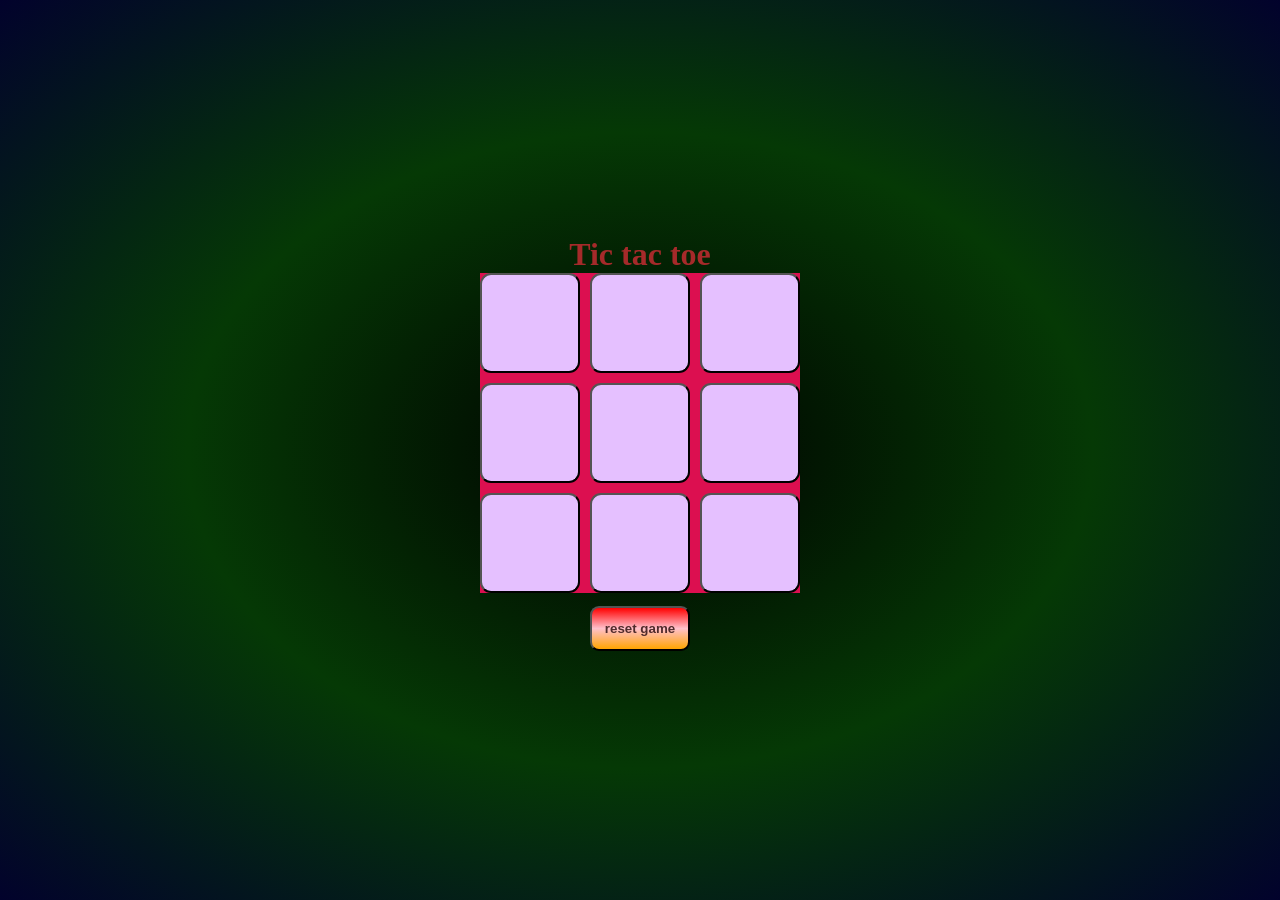
<file: index.html>
<!DOCTYPE html>
<html lang="en">
<head>
    <meta charset="UTF-8">
    <meta name="viewport" content="width=device-width, initial-scale=1.0">
    <title>Tic tac toe game</title>
</head>
<link rel="stylesheet" href="style.css">
<body>
    <div class="msg-container hide">
        <p id="msg">winner !!</p>
        <button id="new-btn">new button</button>
    </div>
    <h1>Tic tac toe</h1>
    <div class="container">
        <div class="game">
            <button class="box"></button>
            <button class="box"></button>
            <button class="box"></button>
            <button class="box"></button>
            <button class="box"></button>
            <button class="box"></button>
            <button class="box"></button>
            <button class="box"></button>
            <button class="box"></button>
        </div>
    </div>
    <button id="reset-btn">reset game</button>
    <script src="script.js"></script>
</body>
</html>
</file>
<file: style.css>
*{
    padding: 0pt;
    margin:0pt;
}

body {
margin: 0;
   min-height: 100vh;
   display: flex;
   flex-direction: column;
   justify-content: center;
   align-items: center;
   background:radial-gradient(black,rgb(5, 57, 5),rgb(2, 2, 44));
}
    
h1{
    color: brown;
}


.container{
    display: flex;
    justify-content: center;
    align-items: center;
    
}
.game{
    display: grid;
    grid-template-columns: repeat(3,100px);
    gap: 10px;
    background-color: rgb(220, 15, 80);
}
.box{
   width: 100px;
   height: 100px;
   font-size: 70px;
   cursor: pointer;
   border-radius: 11px;
   background: rgb(229, 192, 255);
   font-weight: bold;
   color: rgb(10, 6, 1);
   box-shadow: 0 4px 10px rgba(0,0,0,0,2);
   transition: 0.3s;
    
}
.box:hover{
    transform: scale(1.05);
}
#reset-btn{
    color: rgb(1, 22, 22);
    padding: 1vmax;
    margin: 1vmax;
    border-radius: 3vmin;
    background-color: rgb(108, 6, 6);

}
#new-btn{
    color: rgb(3, 38, 38);
    padding: 1vmax;
    font-weight: bold;
    background: darkorange;
    margin: 1vmax;
    border-radius: 1vmin;
    background-color: rgba(0,0,0,0,2);
    

}
#new-btn:hover{
    transform: scale(1.5);
}

#msg{
    color: rgb(185, 71, 109);
    font-size: 10vmin;
}
.msg-container{
    height: 40vmin;
}
.hide{
    display: none;
}
#reset-btn{
    color: rgb(81, 44, 44);
    padding: 1vmax;
    font-weight: bold;
    background:linear-gradient(red,pink,orange);
    margin: 1vmax;
    border-radius: 1vmin;
    background-color: rgba(0,0,0,0,2);
}
#msg{
  
    font-size: 3rem;
    font-weight: bold;
    text-align: center;
    letter-spacing: 2px;

    background: linear-gradient(90deg,#ff0000,#ffff00,#00ff00,#00ffff,#ff00ff);
    text-shadow: 0 0 10px rgba(255,255,255,0,5),0 0 10px rgba(255,255,255,0.3);
    animation: glow 1s ease-in-out infinite alternate;
    
}
@keyframes glow{
    from{
        transform:scale(1);
    }
    to{
        transform:scale(1.08);
    }
</file>
